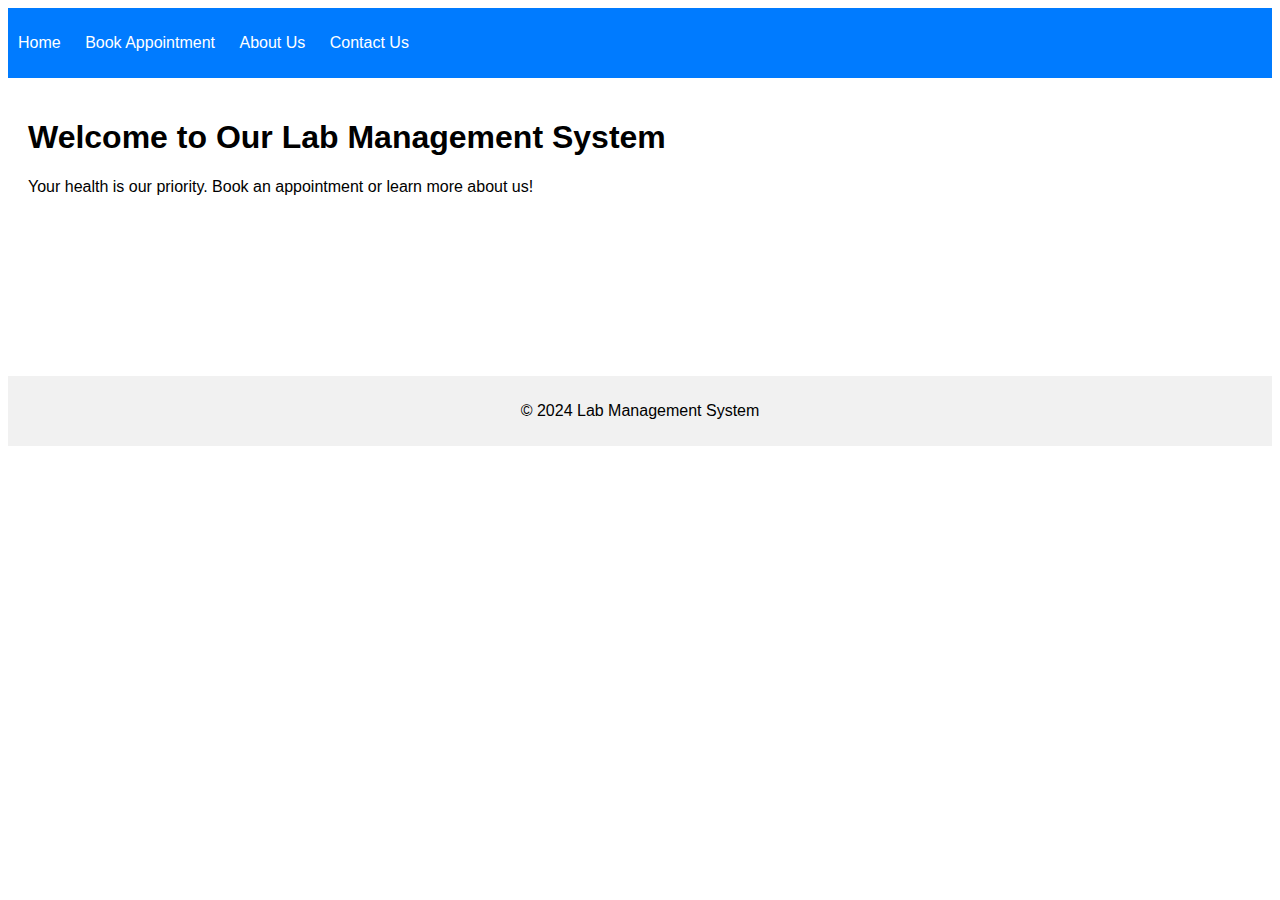
<file: MentorMindProjectFrontEnd/index.html>
<!DOCTYPE html>
<html lang="en">
<head>
    <meta charset="UTF-8">
    <meta name="viewport" content="width=device-width, initial-scale=1.0">
    <title>Lab Management System</title>
    <link rel="stylesheet" href="style.css">
</head>
<body>
    <header>
        <nav>
            <ul>
                <li><a href="index.html">Home</a></li>
                <li><a href="book-appointment.html">Book Appointment</a></li>
                <li><a href="about.html">About Us</a></li>
                <li><a href="contact.html">Contact Us</a></li>
            </ul>
        </nav>
    </header>

    <main>
        <h1>Welcome to Our Lab Management System</h1>
        <p>Your health is our priority. Book an appointment or learn more about us!</p>
    </main> 
    <br>
    <br>
    <br>
    <br>
    <br>
    <br>
    <br>
    <br>

    <footer> 
        <p>&copy; 2024 Lab Management System</p>
    </footer>
    
</body>
</html>
</file>
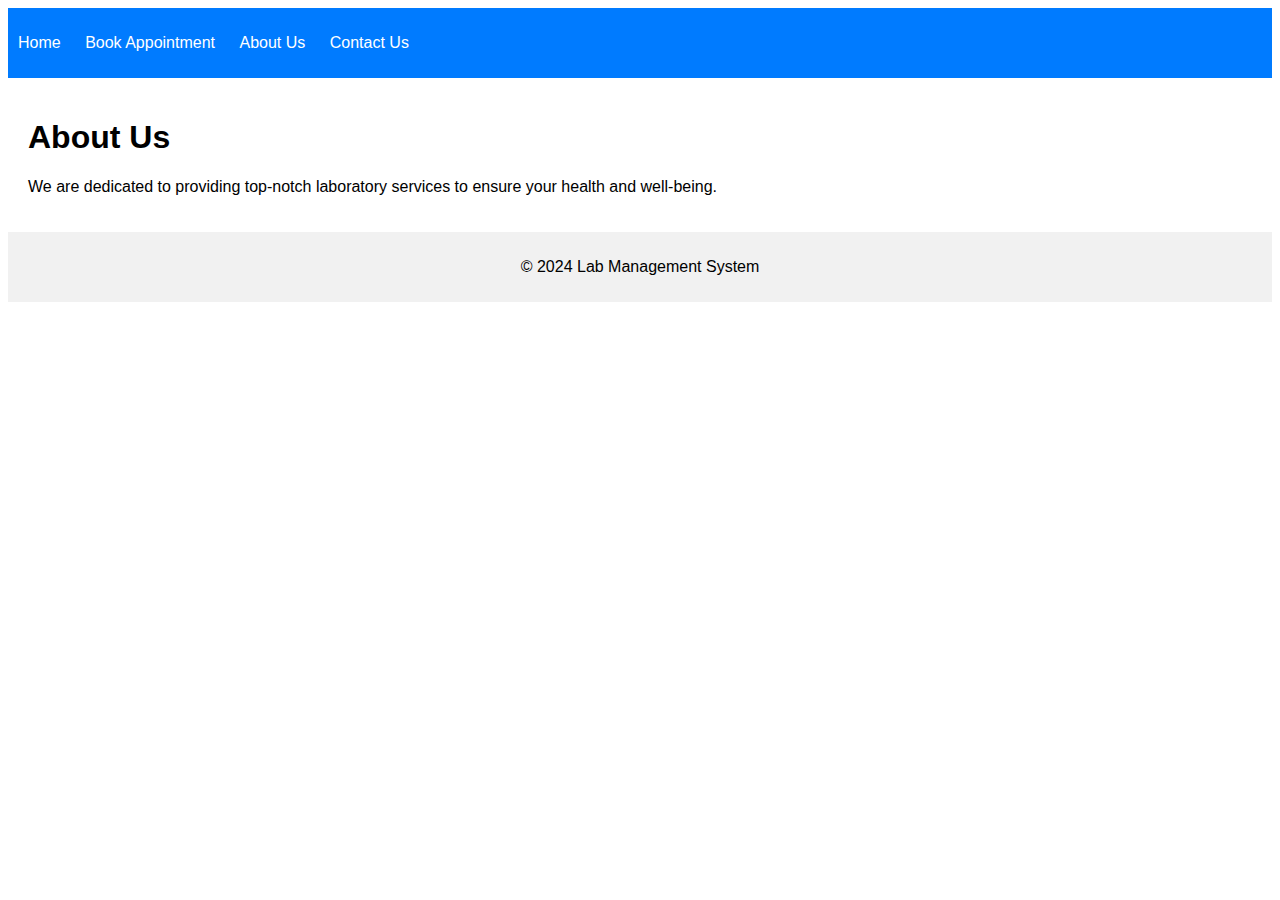
<file: MentorMindProjectFrontEnd/about.html>
<!DOCTYPE html>
<html lang="en">
<head>
    <meta charset="UTF-8">
    <meta name="viewport" content="width=device-width, initial-scale=1.0">
    <title>About Us</title>
    <link rel="stylesheet" href="style.css">
</head>
<body>
    <header>
        <nav>
            <ul>
                <li><a href="index.html">Home</a></li>
                <li><a href="book-appointment.html">Book Appointment</a></li>
                <li><a href="about.html">About Us</a></li>
                <li><a href="contact.html">Contact Us</a></li>
            </ul>
        </nav>
    </header>

    <main>
        <h1>About Us</h1>
        <p>We are dedicated to providing top-notch laboratory services to ensure your health and well-being.</p>
    </main>

    <footer>
        <p>&copy; 2024 Lab Management System</p>
    </footer>
</body>
</html>
</file>
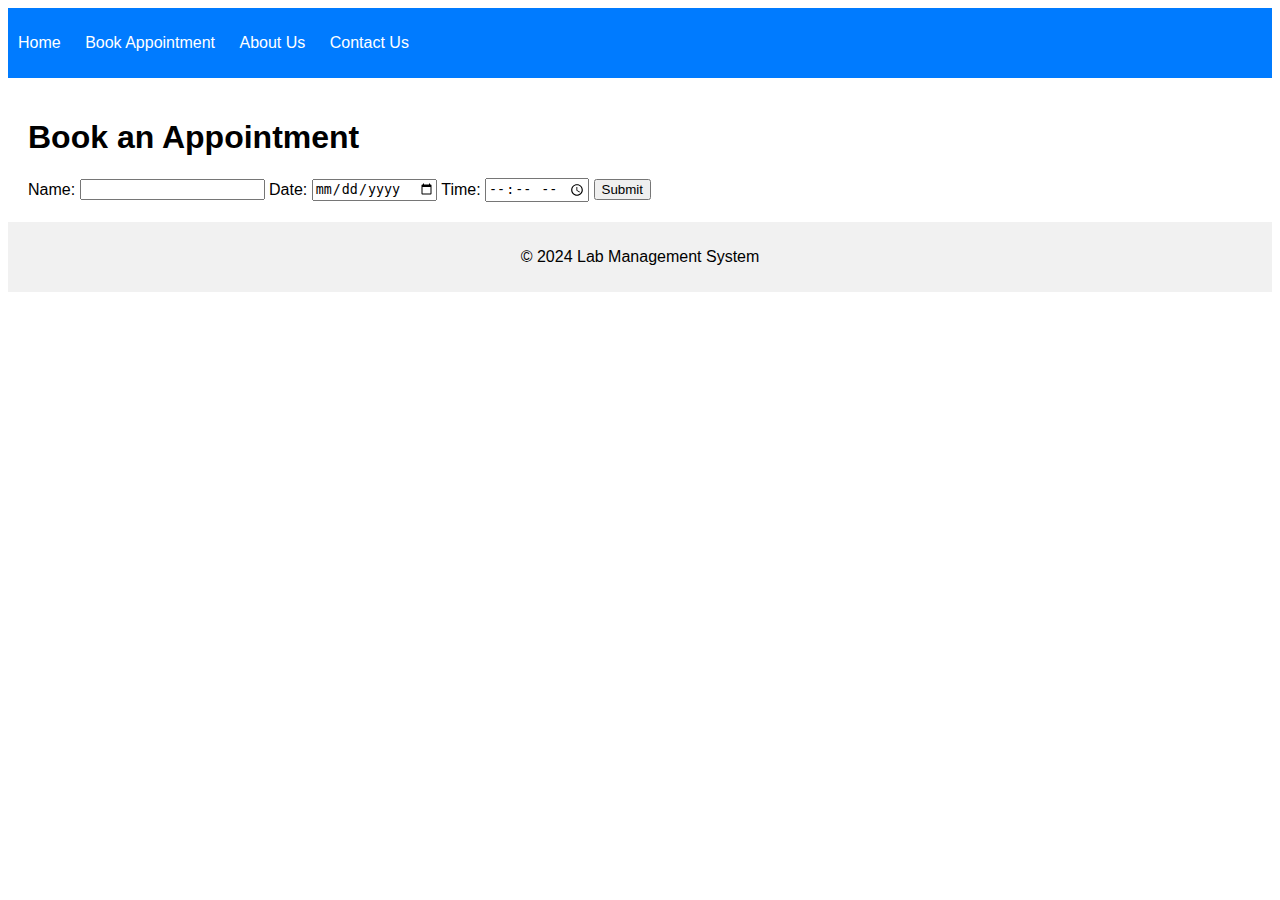
<file: MentorMindProjectFrontEnd/book-appointment.html>
<!DOCTYPE html>
<html lang="en">
<head>
    <meta charset="UTF-8">
    <meta name="viewport" content="width=device-width, initial-scale=1.0">
    <title>Book Appointment</title>
    <link rel="stylesheet" href="style.css">
</head>
<body>
    <header>
        <nav>
            <ul>
                <li><a href="index.html">Home</a></li>
                <li><a href="book-appointment.html">Book Appointment</a></li>
                <li><a href="about.html">About Us</a></li>
                <li><a href="contact.html">Contact Us</a></li>
            </ul>
        </nav>
    </header>

    <main>
        <h1>Book an Appointment</h1>
        <form>
            <label for="name">Name:</label>
            <input type="text" id="name" name="name" required>
            <label for="date">Date:</label>
            <input type="date" id="date" name="date" required>
            <label for="time">Time:</label>
            <input type="time" id="time" name="time" required>
            <button type="submit">Submit</button>
        </form>
    </main>

    <footer>
        <p>&copy; 2024 Lab Management System</p>
    </footer>
</body>
</html>
</file>
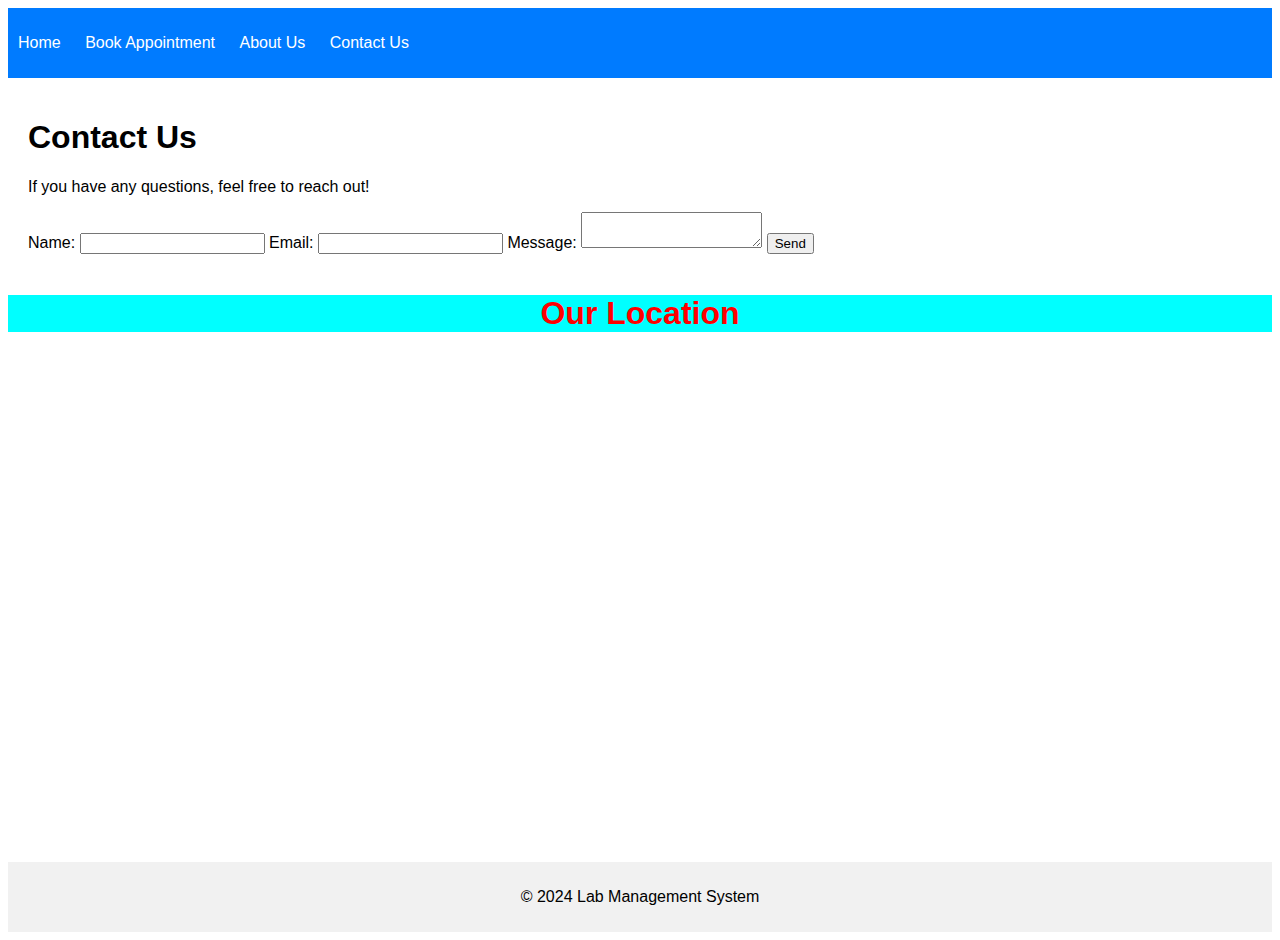
<file: MentorMindProjectFrontEnd/contact.html>
<!DOCTYPE html>
<html lang="en">
<head>
    <meta charset="UTF-8">
    <meta name="viewport" content="width=device-width, initial-scale=1.0">
    <title>Contact Us</title>
    <link rel="stylesheet" href="style.css">
</head>
<body>
    <header>
        <nav>
            <ul>
                <li><a href="index.html">Home</a></li>
                <li><a href="book-appointment.html">Book Appointment</a></li>
                <li><a href="about.html">About Us</a></li>
                <li><a href="contact.html">Contact Us</a></li>
            </ul>
        </nav>
    </header>

    <main>
        <h1>Contact Us</h1>
        <p>If you have any questions, feel free to reach out!</p>
        <form>
            <label for="name">Name:</label>
            <input type="text" id="name" name="name" required>
            <label for="email">Email:</label>
            <input type="email" id="email" name="email" required>
            <label for="message">Message:</label>
            <textarea id="message" name="message" required></textarea>
            <button type="submit">Send</button>
        </form>
    </main>

    <div>
        <h1 id="location" style="color: red;  font-weight: bold;  text-align: center; background-color:aqua;">Our Location</h1><br><br>
    
        <iframe id="map" src="https://www.google.com/maps/embed?pb=!1m18!1m12!1m3!1d3780.4771143905023!2d73.7978908734685!3d18.642574065439554!2m3!1f0!2f0!3f0!3m2!1i1024!2i768!4f13.1!3m3!1m2!1s0x3bc2b8634815e185%3A0x61b2a188e0c07e9d!2sASM&#39;s%20IBMR%20Pune%20-%20Institute%20of%20Business%20Management%20and%20Research!5e0!3m2!1sen!2sin!4v1705765058422!5m2!1sen!2sin" width="600" height="450" style="border:0;" allowfullscreen="" loading="lazy" referrerpolicy="no-referrer-when-downgrade"></iframe>
          
        </div>

        <br>
    <footer>
        <p>&copy; 2024 Lab Management System</p>
    </footer>
</body>
</html>
</file>
<file: MentorMindProjectFrontEnd/style.css>
body {
    font-family: Arial, sans-serif;
    /* margin: 0; */
    /* padding: 0; */
}

header {
    background-color: #007BFF;
    padding: 10px;
}

nav ul {
    list-style-type: none;
    padding: 0;
}

nav ul li {
    display: inline;
    margin-right: 20px;
}

nav ul li a {
    color: white;
    text-decoration: none;
}

main {
    padding: 20px;
}

/* footer {
    text-align: center;
    padding: 10px;
    background-color: #f1f1f1;
    position: relative;
    margin-bottom: 0px;
    width: 100%;
} */

footer{
    text-align: center;
    background-color: #f1f1f1;
    padding: 10px;
    margin-bottom: 0; 
}
</file>
